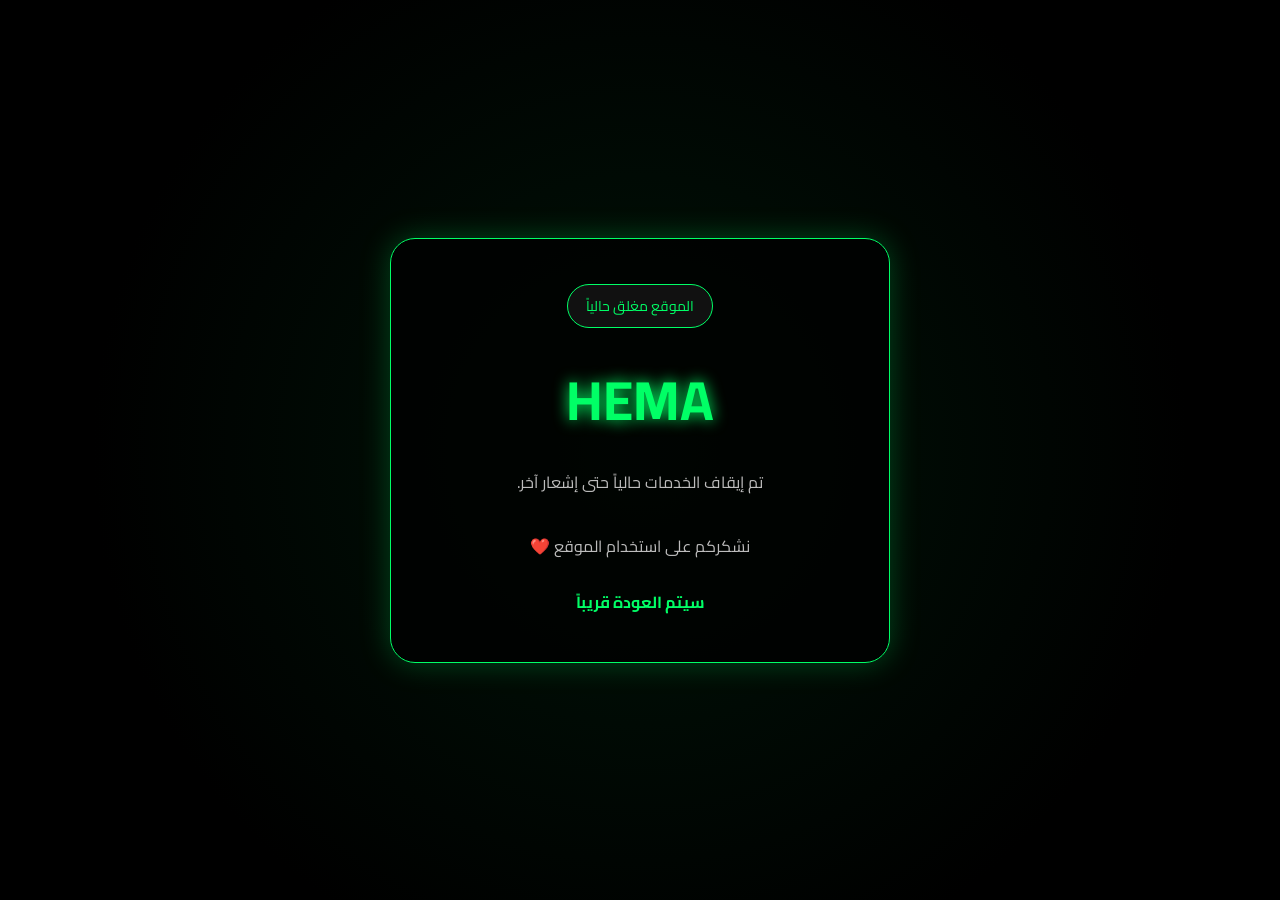
<file: index.html>
<!DOCTYPE html>
<html lang="ar" dir="rtl">

<head>
    <script>
window.location.href = "closed.html";
</script>

<meta charset="UTF-8">
<meta name="viewport" content="width=device-width, initial-scale=1.0">

<title>HEMA - الخدمات</title>

<link rel="stylesheet" href="style.css">

<script>
if(!sessionStorage.getItem("entered")){
    window.location.href = "welcome.html";
}
</script>

</head>

<body>

<!-- MATRIX BACKGROUND -->
<canvas id="matrix"></canvas>

<!-- HEADER -->
<header>

    <div class="logo">HEMA</div>

    <nav>
        <a href="#ticket">التذكرة</a>
        <a href="#services">الخدمات</a>
        <a href="#about">About</a>
    </nav>

</header>

<!-- HERO -->
<section class="hero">

    <h1 class="glow">خدماتنا</h1>

    <p>أفضل الخدمات الرقمية بأفضل سعر</p>

</section>

<!-- ================= TICKET ================= -->
<section id="ticket" class="ticket-section new-drop">

    <div class="ticket-card">

        <!-- 🔥 التعديل هنا -->
        <div class="new-badge">جديد</div>

        <div class="ticket-top">
            <span class="live-dot"></span>
            عرض خاص اليوم
        </div>

        <div class="discount-badge">
            خصم 40%
        </div>

        <h2 class="ticket-title">
            🎟️ تذكرة حجز اختبار <span>TOFAS</span>
        </h2>

        <p class="ticket-text">
            احجز الآن مكانك لحل اختبار TOFAS بسعر مخفض
        </p>

        <div class="price-box">
            <span class="old-price">50ج</span>
            <span class="new-price">30ج</span>
        </div>

        <div class="ticket-info">
            <div class="ticket-feature">⚡ تأكيد سريع</div>
            <div class="ticket-feature">🔒 حجز مضمون</div>
            <div class="ticket-feature">📞 دعم مباشر</div>
        </div>

        <button class="btn" onclick="openPaymentBox()">
            شراء التذكرة
        </button>

        <!-- PAYMENT BOX -->
        <div id="paymentBox" class="payment-box">

            <h3>💳 طرق الدفع</h3>

            <p>📌 Instapay: <b>01112656610</b></p>
            <p>📌 Vodafone Cash: <b>01098693379</b></p>

            <p class="note">
                بعد الدفع قم بإرسال صورة الإثبات وسيتم التأكيد
            </p>

            <button class="btn" onclick="sendProof()">
                إرسال إثبات الدفع
            </button>

        </div>

    </div>

</section>

<!-- SERVICES -->
<section id="services" class="services">

    <div class="card">
        <div class="img-box">QUREO</div>
        <h3>منصة Qureo</h3>
        <p>حل منصة Qureo بأرخص الأسعار</p>
        <a class="btn" href="https://wa.me/201120516479">تواصل واتساب</a>
    </div>

    <div class="card">
        <div class="img-box">TEST</div>
        <h3>الاختبار التجريبي</h3>
        <p>حل الاختبار التجريبي بأرخص الأسعار</p>
        <a class="btn" href="https://wa.me/201120516479">تواصل واتساب</a>
    </div>

</section>

<!-- ABOUT -->
<section id="about" class="about">

    <h2 class="glow">About HEMA</h2>

    <p class="about-text">
        HEMA منصة تقدم خدمات رقمية بأسعار مناسبة ودعم سريع عبر واتساب.
    </p>

</section>

<!-- MATRIX SCRIPT -->
<script>

const canvas = document.getElementById("matrix");
const ctx = canvas.getContext("2d");

canvas.width = window.innerWidth;
canvas.height = window.innerHeight;

const letters = "01HEMAQUREOTOFAS".split("");
const fontSize = 14;
const columns = canvas.width / fontSize;
const drops = Array(Math.floor(columns)).fill(1);

function draw(){

    ctx.fillStyle = "rgba(0,0,0,0.05)";
    ctx.fillRect(0,0,canvas.width,canvas.height);

    ctx.fillStyle = "#00ff66";
    ctx.font = fontSize + "px monospace";

    for(let i=0;i<drops.length;i++){

        const text = letters[Math.floor(Math.random()*letters.length)];

        ctx.fillText(text, i*fontSize, drops[i]*fontSize);

        if(drops[i]*fontSize > canvas.height && Math.random()>0.975){
            drops[i]=0;
        }

        drops[i]++;
    }
}

setInterval(draw,33);

/* PAYMENT SYSTEM */
function openPaymentBox(){
    document.getElementById("paymentBox").style.display = "block";
}

function sendProof(){
    window.location.href =
    "https://wa.me/201120516479?text=تم%20الدفع%20وإرسال%20إثبات%20تذكرة%20TOFAS%20يرجى%20التأكيد";
}

</script>

</body>
</html>
</file>
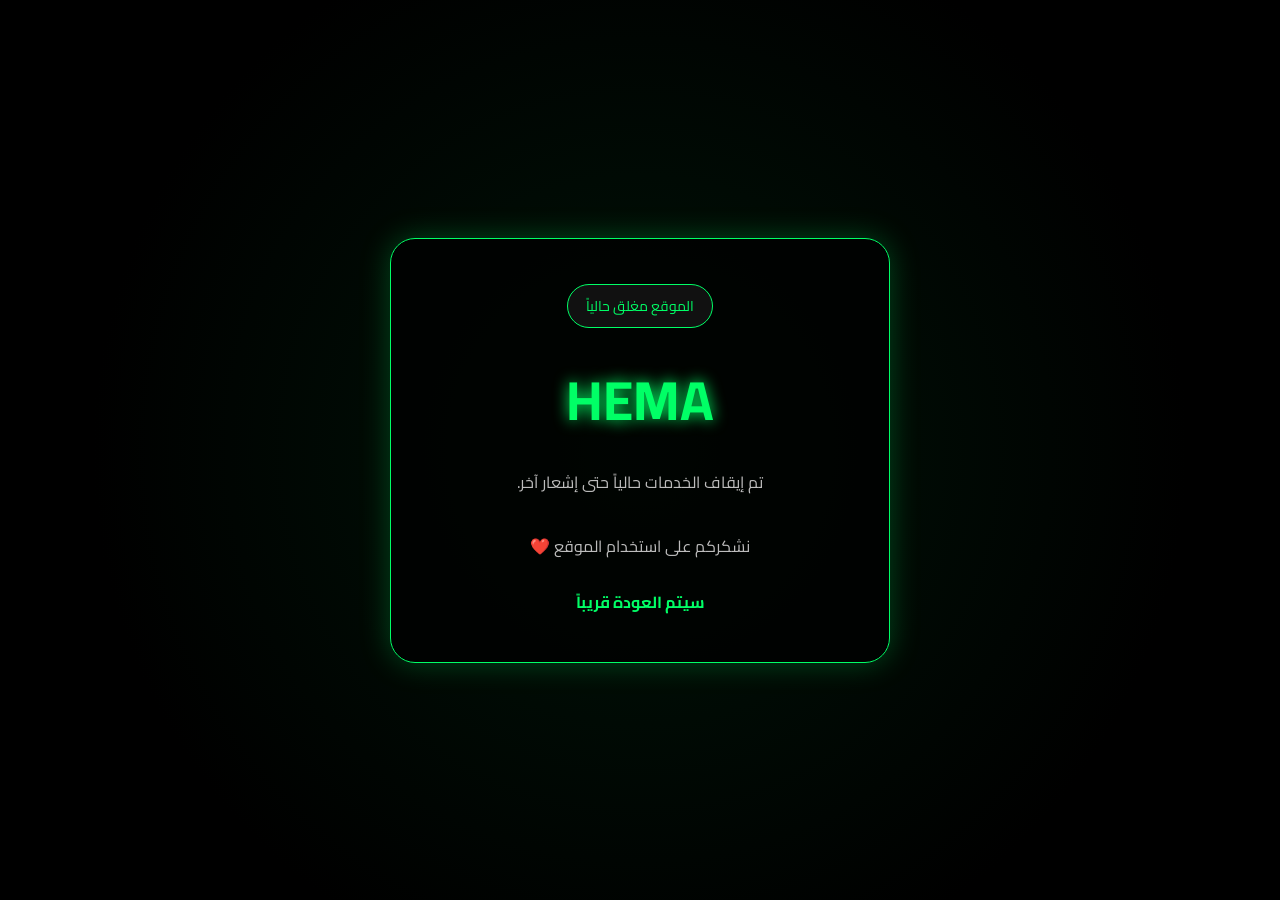
<file: closed.html>
<!DOCTYPE html>
<html lang="ar" dir="rtl">

<head>
<meta charset="UTF-8">
<meta name="viewport" content="width=device-width, initial-scale=1.0">

<title>HEMA - مغلق حالياً</title>

<style>

@import url('https://fonts.googleapis.com/css2?family=Cairo:wght@400;600;700&display=swap');

*{
    margin:0;
    padding:0;
    box-sizing:border-box;
    font-family:'Cairo', sans-serif;
}

body{
    background:black;
    color:#00ff66;
    height:100vh;
    display:flex;
    justify-content:center;
    align-items:center;
    overflow:hidden;
}

/* خلفية */
.bg{
    position:absolute;
    width:100%;
    height:100%;
    background:
    radial-gradient(circle at center,
    rgba(0,255,102,0.08),
    black 70%);
}

/* الكارت */
.box{
    position:relative;
    width:90%;
    max-width:500px;
    padding:45px 30px;
    text-align:center;
    border:1px solid #00ff66;
    border-radius:25px;
    background:rgba(0,0,0,0.8);
    box-shadow:0 0 30px rgba(0,255,102,0.25);
    animation:fade 1s ease;
}

h1{
    font-size:55px;
    margin-bottom:15px;
    text-shadow:0 0 15px #00ff66;
}

.status{
    display:inline-block;
    margin-bottom:20px;
    padding:8px 18px;
    border:1px solid #00ff66;
    border-radius:30px;
    background:#111;
    font-size:14px;
}

p{
    color:#bdbdbd;
    line-height:2;
    margin-bottom:25px;
}

.note{
    color:#00ff66;
    font-weight:bold;
}

/* انيميشن */
@keyframes fade{
    from{
        opacity:0;
        transform:translateY(20px);
    }

    to{
        opacity:1;
        transform:translateY(0);
    }
}

/* موبايل */
@media(max-width:768px){

    h1{
        font-size:40px;
    }

    .box{
        padding:35px 20px;
    }

}

</style>

</head>

<body>

<div class="bg"></div>

<div class="box">

    <div class="status">
        الموقع مغلق حالياً
    </div>

    <h1>HEMA</h1>

    <p>
        تم إيقاف الخدمات حالياً حتى إشعار آخر.
        <br><br>
        نشكركم على استخدام الموقع ❤️
    </p>

    <div class="note">
        سيتم العودة قريباً
    </div>

</div>

</body>
</html>
</file>
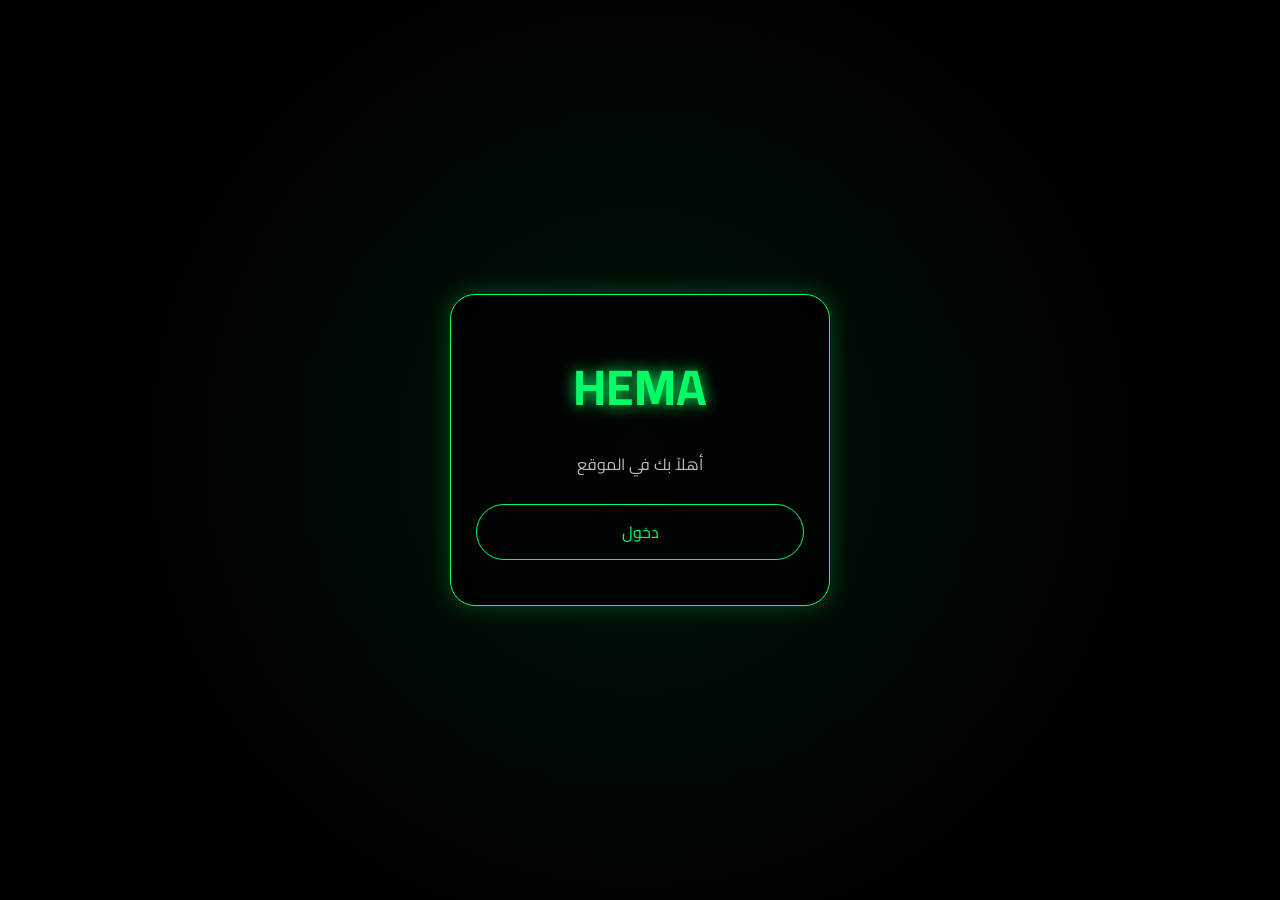
<file: welcome.html>
<!DOCTYPE html>
<html lang="ar" dir="rtl">

<head>
<meta charset="UTF-8">
<meta name="viewport" content="width=device-width, initial-scale=1.0">
<title>HEMA - دخول</title>

<style>

@import url('https://fonts.googleapis.com/css2?family=Cairo:wght@400;600;700&display=swap');

*{
    margin:0;
    padding:0;
    box-sizing:border-box;
    font-family:'Cairo', sans-serif;
}

body{
    height:100vh;
    display:flex;
    justify-content:center;
    align-items:center;
    background:black;
    color:#00ff66;
    overflow:hidden;
}

/* خلفية نيون بسيطة */
.bg{
    position:absolute;
    width:100%;
    height:100%;
    background:radial-gradient(circle at center, rgba(0,255,102,0.08), black 70%);
}

/* الكارت */
.box{
    position:relative;
    width:90%;
    max-width:380px;
    text-align:center;
    padding:45px 25px;
    border:1px solid #00ff66;
    border-radius:25px;
    background:rgba(0,0,0,0.8);
    box-shadow:0 0 25px rgba(0,255,102,0.25);
    animation:fadeIn 0.8s ease;
}

h1{
    font-size:50px;
    text-shadow:0 0 15px #00ff66;
}

p{
    color:#bbb;
    margin:15px 0 25px;
}

/* زر */
.btn{
    display:block;
    padding:12px;
    border:1px solid #00ff66;
    color:#00ff66;
    border-radius:30px;
    text-decoration:none;
    transition:0.3s;
}

.btn:hover{
    background:#00ff66;
    color:black;
    box-shadow:0 0 20px #00ff66;
}

/* أنيميشن دخول */
@keyframes fadeIn{
    from{
        transform:translateY(20px);
        opacity:0;
    }
    to{
        transform:translateY(0);
        opacity:1;
    }
}

</style>

</head>

<body>

<div class="bg"></div>

<div class="box">

    <h1>HEMA</h1>
    <p>أهلاً بك في الموقع</p>

    <a class="btn" href="#" onclick="enterSite()">
        دخول
    </a>

</div>

<script>
function enterSite(){
    sessionStorage.setItem("entered","true");
    window.location.href = "index.html";
}
</script>

</body>
</html>
</file>
<file: style.css>
@import url('https://fonts.googleapis.com/css2?family=Cairo:wght@400;600;700&display=swap');

*{
    margin:0;
    padding:0;
    box-sizing:border-box;
    font-family:'Cairo', sans-serif;
    scroll-behavior:smooth;
}

body{
    background:black;
    color:#00ff66;
    overflow-x:hidden;
}

/* MATRIX */

#matrix{
    position:fixed;
    top:0;
    left:0;
    width:100%;
    height:100%;
    z-index:-1;
}

/* HEADER */

header{
    display:flex;
    justify-content:space-between;
    align-items:center;
    padding:20px 40px;
    border-bottom:1px solid #00ff66;
    background:rgba(0,0,0,0.7);
    position:sticky;
    top:0;
    z-index:1000;
}

.logo{
    font-size:24px;
    font-weight:bold;
    letter-spacing:2px;
}

nav a{
    color:#00ff66;
    text-decoration:none;
    margin-right:20px;
    transition:0.3s;
}

nav a:hover{
    color:white;
}

/* HERO */

.hero{
    text-align:center;
    padding:80px 20px;
}

.hero h1{
    font-size:50px;
}

.glow{
    text-shadow:0 0 10px #00ff66;
}

/* SERVICES */

.services{
    display:flex;
    justify-content:center;
    flex-wrap:wrap;
    gap:25px;
    padding:40px 20px;
}

.card{
    width:320px;
    background:#111;
    border:1px solid #00ff66;
    border-radius:20px;
    overflow:hidden;
    text-align:center;
    transition:0.4s;
    padding-bottom:20px;
}

.card:hover{
    transform:translateY(-8px);
    box-shadow:0 0 25px #00ff66;
}

.img-box{
    height:190px;
    display:flex;
    justify-content:center;
    align-items:center;
    background:#0d0d0d;
    border-bottom:1px solid #00ff66;
    font-size:28px;
    font-weight:bold;
    letter-spacing:3px;
}

.card h3{
    margin-top:20px;
    font-size:24px;
}

.card p{
    color:#bdbdbd;
    line-height:1.8;
    padding:15px;
}

/* BUTTON */

.btn{
    display:inline-block;
    padding:12px 28px;
    border:1px solid #00ff66;
    color:#00ff66;
    background:transparent;
    text-decoration:none;
    border-radius:30px;
    transition:0.3s;
    cursor:pointer;
}

.btn:hover{
    background:#00ff66;
    color:black;
    box-shadow:0 0 20px #00ff66;
}

/* TICKET */

.ticket-section{
    display:flex;
    justify-content:center;
    padding:70px 20px;
}

.ticket-card{
    position:relative;
    width:400px;
    background:linear-gradient(145deg,#101010,#050505);
    border:2px solid #00ff66;
    border-radius:25px;
    padding:35px 25px;
    text-align:center;
    overflow:hidden;
    transition:0.4s;
    box-shadow:0 0 20px rgba(0,255,102,0.15);
}

.ticket-card:hover{
    transform:translateY(-8px);
    box-shadow:0 0 35px rgba(0,255,102,0.6);
}

/* 🔥 تنظيم البادجات */
.discount-badge{
    position:absolute;
    top:15px;
    left:15px;
    background:#00ff66;
    color:black;
    padding:8px 14px;
    border-radius:20px;
    font-size:13px;
    font-weight:bold;
    box-shadow:0 0 15px #00ff66;
}

.new-badge{
    position:absolute;
    top:15px;
    right:15px;
    background:#00ff66;
    color:black;
    padding:8px 14px;
    border-radius:20px;
    font-size:13px;
    font-weight:bold;
    box-shadow:0 0 25px #00ff66;
    animation:pulse 1.5s infinite;
}

@keyframes pulse{
    0%{transform:scale(1);}
    50%{transform:scale(1.15);}
    100%{transform:scale(1);}
}

/* باقي التذكرة */

.ticket-top{
    display:inline-flex;
    align-items:center;
    gap:8px;
    background:#111;
    border:1px solid #00ff66;
    padding:8px 18px;
    border-radius:30px;
    margin-bottom:20px;
    font-size:14px;
}

.live-dot{
    width:10px;
    height:10px;
    background:#00ff66;
    border-radius:50%;
    box-shadow:0 0 10px #00ff66;
}

.ticket-title{
    font-size:30px;
    margin-top:15px;
    line-height:1.6;
}

.ticket-title span{
    color:white;
    text-shadow:0 0 12px #00ff66;
}

.ticket-text{
    color:#bdbdbd;
    margin:25px 0;
    line-height:2;
}

.price-box{
    margin:25px 0;
}

.old-price{
    color:#666;
    text-decoration:line-through;
    font-size:22px;
    margin-left:10px;
}

.new-price{
    color:#00ff66;
    font-size:45px;
    font-weight:bold;
    text-shadow:0 0 15px #00ff66;
}

.ticket-info{
    display:flex;
    justify-content:center;
    flex-wrap:wrap;
    gap:10px;
    margin-bottom:25px;
}

.ticket-feature{
    border:1px solid #00ff66;
    background:#111;
    padding:10px 15px;
    border-radius:15px;
    font-size:14px;
    transition:0.3s;
}

.ticket-feature:hover{
    box-shadow:0 0 15px #00ff66;
}

/* ABOUT */

.about{
    text-align:center;
    padding:80px 20px;
}

.about-text{
    color:#aaa;
    max-width:700px;
    margin:20px auto;
    line-height:1.8;
}

.features{
    display:flex;
    justify-content:center;
    flex-wrap:wrap;
    gap:15px;
    margin:30px 0;
}

.feature{
    border:1px solid #00ff66;
    padding:12px 20px;
    border-radius:15px;
    background:#111;
}

/* WELCOME */

.welcome-body{
    height:100vh;
    display:flex;
    justify-content:center;
    align-items:center;
}

.welcome-box{
    width:350px;
    text-align:center;
    padding:40px;
    border:1px solid #00ff66;
    border-radius:25px;
    background:rgba(0,0,0,0.75);
    box-shadow:0 0 25px rgba(0,255,102,0.3);
}

.welcome-box h1{
    font-size:55px;
    margin-bottom:15px;
}

.welcome-box p{
    color:#bdbdbd;
    margin-bottom:25px;
}

/* PAYMENT */

.payment-box{
    display:none;
    margin-top:20px;
    padding:20px;
    border:1px solid #00ff66;
    border-radius:20px;
    background:#111;
    text-align:center;
    box-shadow:0 0 20px rgba(0,255,102,0.2);
}

/* MOBILE (مُدمج بدون تكرار) */

@media(max-width:768px){

    header{
        flex-direction:column;
        gap:15px;
    }

    .hero h1{
        font-size:35px;
    }

    .ticket-card{
        width:95%;
    }

    .ticket-title{
        font-size:22px;
    }

    .new-price{
        font-size:35px;
    }

    .old-price{
        font-size:18px;
    }

    .ticket-info{
        flex-direction:column;
        align-items:center;
    }

    .btn{
        width:100%;
        text-align:center;
    }

    /* 🔥 FIX صفحة الدخول */
    .welcome-body{
    position:fixed;
    top:0;
    left:0;
    width:100%;
    height:100%;
    min-height:100vh;
    display:flex;
    justify-content:center;
    align-items:center;
    background:black;
    z-index:9999;
}
.welcome-box{
    width:90%;
    max-width:380px;
    padding:35px 20px;
    text-align:center;
    border:1px solid #00ff66;
    border-radius:25px;
    background:rgba(0,0,0,0.85);
}

    .welcome-box h1{
        font-size:40px;
    }

    .welcome-box p{
        font-size:14px;
    }

    .welcome-box .btn{
        width:100%;
        display:block;
    }
}
</file>
